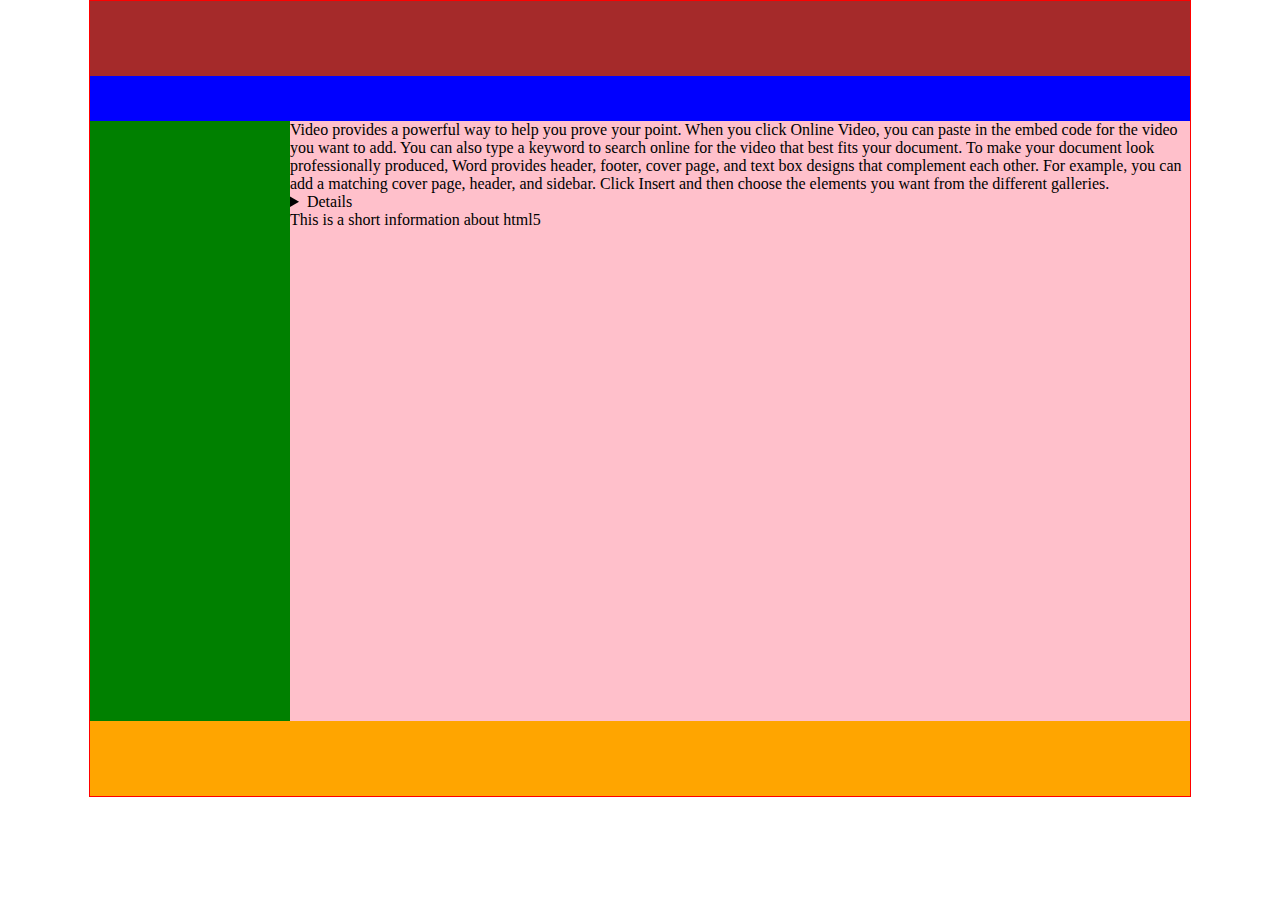
<file: HTML/webpage2.html>
<!DOCTYPE html>
<html>
	<head>
		<title>New Tags</title>
	</head>
	<style>
		body{width: 1100px; height: auto; margin: 0 auto; padding: 0 auto; border: 1px solid red;}
	</style>
	<body>
		<header style="width: 100%; height: 75px; background: brown;"></header>
		<nav style="width: 100%; height: 45px; background: blue;"></nav>
		<aside style="width: 200px; height: 600px; background: green; float: left;"></aside>
		<section style="width: 900px; height: 600px; background: pink; float: right;">
			<article>
			Video provides a powerful way to help you prove your point. When you click Online Video, you can paste in the embed code for the video you want to add. You can also type a keyword to search online for the video that best fits your document.
To make your document look professionally produced, Word provides header, footer, cover page, and text box designs that complement each other. For example, you can add a matching cover page, header, and sidebar. Click Insert and then choose the elements you want from the different galleries.<details>
Themes and styles also help keep your document coordinated. When you click Design and choose a new Theme, the pictures, charts, and SmartArt graphics change to match your new theme. When you apply styles, your headings change to match the new theme.
Save time in Word with new buttons that show up where you need them. To change the way a picture fits in your document, click it and a button for layout options appears next to it. When you work on a table, click where you want to add a row or a column, and then click the plus sign.<mark>
Reading is easier, too, in the new Reading view. You can collapse parts of the document and focus on the text you want. If you need to stop reading before you reach the end, Word remembers where you left off - even on another device.</mark>


				</details>
				
				<summary>This is a short information about html5</summary>
			</article>
		</section>
		<footer style="width: 1100px; height: 75px; background: orange; clear: both;"></footer>
	</body>
</html>
</file>
